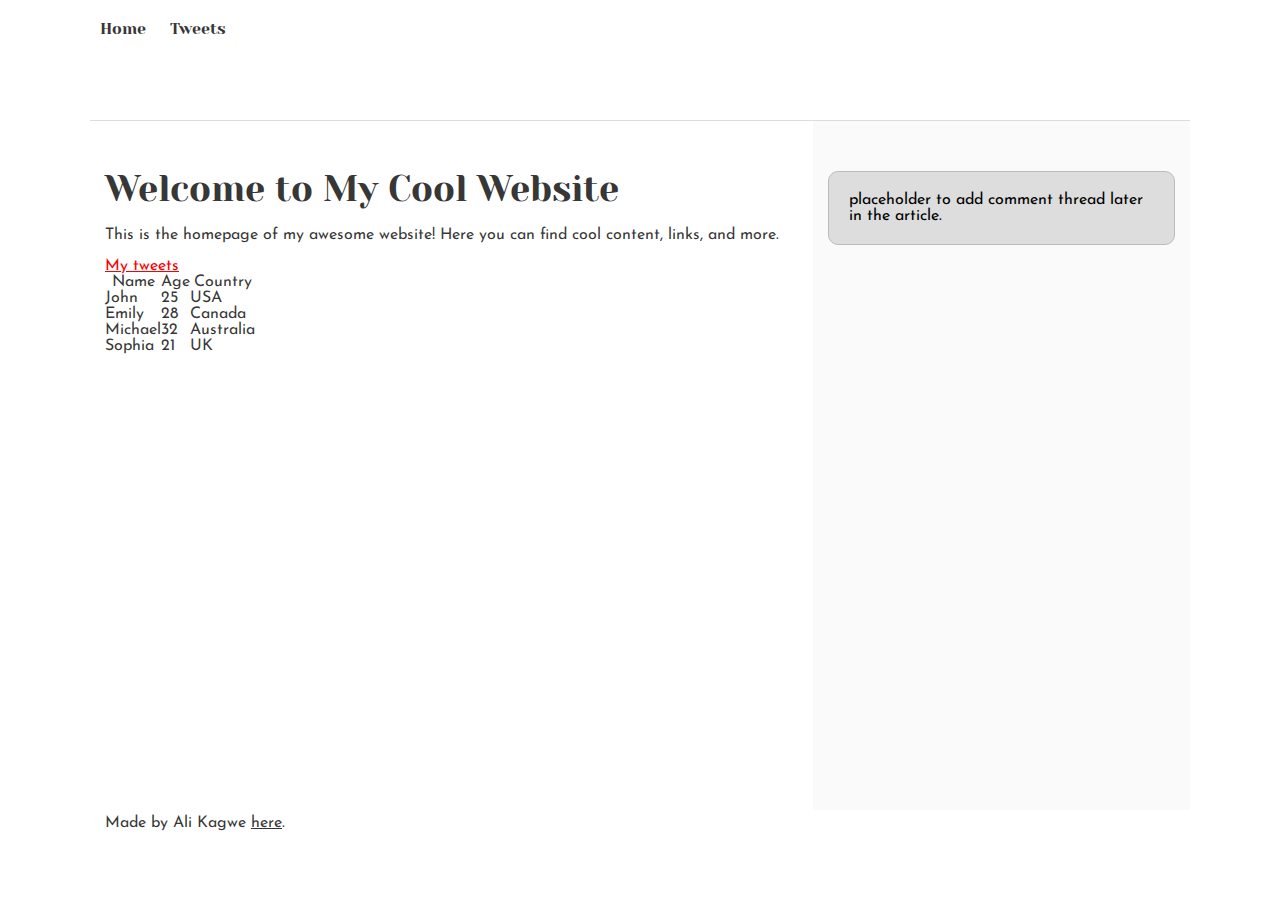
<file: css_basic/index.html>
<!DOCTYPE html>
<html lang="en">
<head>
    <meta charset="UTF-8">
    <meta name="viewport" content="width=device-width, initial-scale=1.0">
    <title>Document</title>
    <link href="base.css" rel="stylesheet">
    <link href="styles.css" rel="stylesheet">
</head>
<body>
    <header>
    <ul>
        <li><a href="index.html">Home</a></li>
        <li><a href="tweets.html">Tweets</a></li>
    </ul>
</header>
<main>
    <article>
        <h1>Welcome to My Cool Website</h1>
        <p>This is the homepage of my awesome website! Here you can find cool content, links, and more.</p>
        <a href="https://i.ibb.co/gTDZZT8/ALX-Logo-07.png "></a>
        <a href="tweets.html">My tweets</a>
        <table border="1">
            <thead>
                <tr>
                    <th>Name</th>
                    <th>Age</th>
                    <th>Country</th>
                </tr>
            </thead>
            <tbody>
                <tr>
                    <td>John</td>
                    <td>25</td>
                    <td>USA</td>
                </tr>
                <tr>
                    <td>Emily</td>
                    <td>28</td>
                    <td>Canada</td>
                </tr>
                <tr>
                    <td>Michael</td>
                    <td>32</td>
                    <td>Australia</td>
                </tr>
                <tr>
                    <td>Sophia</td>
                    <td>21</td>
                    <td>UK</td>
                </tr>
            </tbody>
        </table>


    

        
    </article>
     <aside>
        <p>placeholder to add comment thread later in the article.</p>
    </aside>
</main>
<footer>
    <p>Made by Ali Kagwe <a href="https://i.ibb.co/gTDZZT8/ALX-Logo-07.png" target="_blank">here</a>.</p>
</footer>
    

    
</body>
</html>
</file>
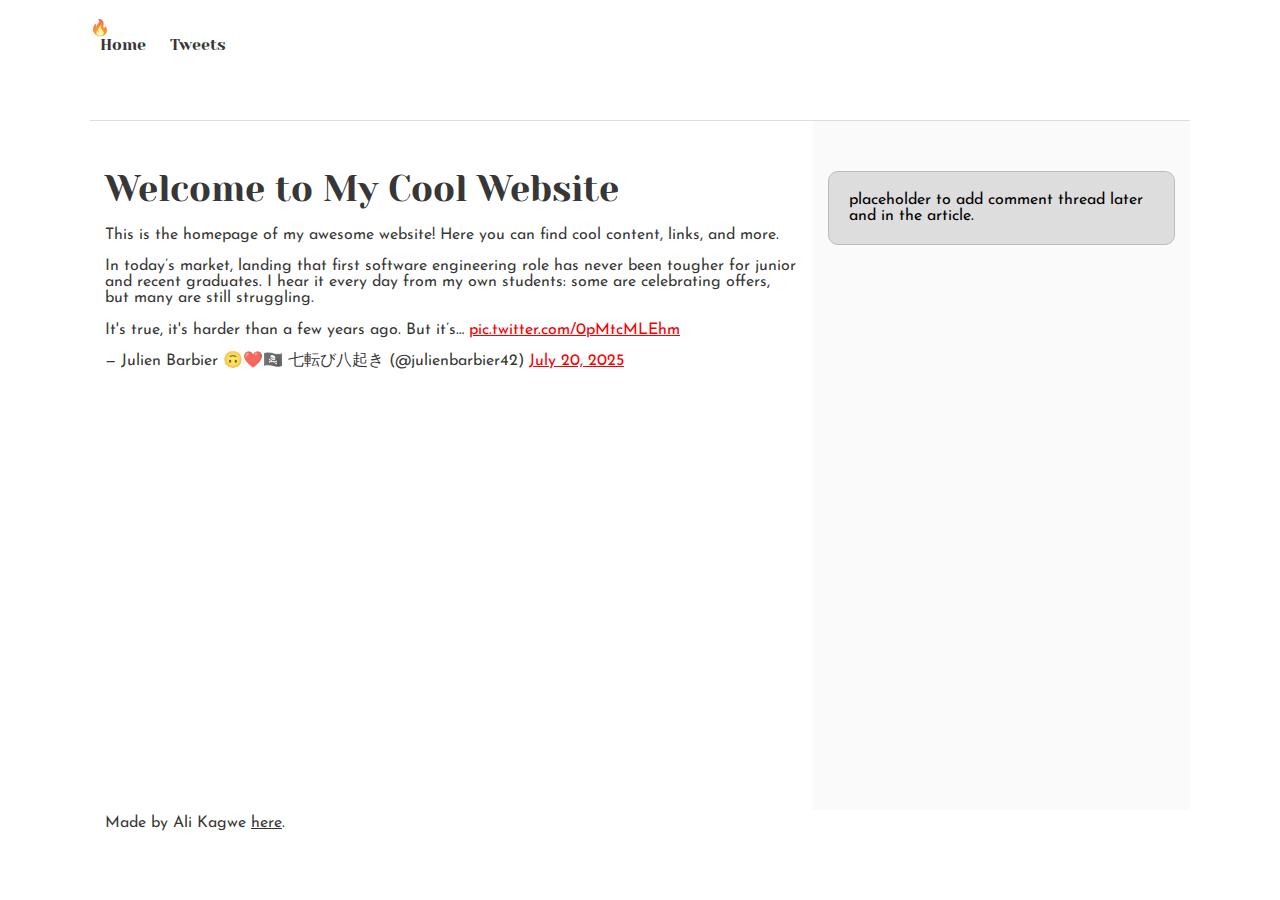
<file: css_basic/tweets.html>
<!DOCTYPE html>
<html lang="en">
<head>
    <meta charset="UTF-8">
    <meta name="viewport" content="width=device-width, initial-scale=1.0">
    <title>Document</title>
    <link href="base.css" rel="stylesheet">
    <link href="styles.css" rel="stylesheet">
</head>
<body>
    <header>
        &#128293;
    <ul>
        <li><a href="index.html">Home</a></li>
        <li><a href="tweets.html">Tweets</a></li>
    </ul>
</header>
<main>
    <article>
        <h1>Welcome to My Cool Website</h1>
        <p>This is the homepage of my awesome website! Here you can find cool content, links, and more.</p>
        <a href="https://i.ibb.co/gTDZZT8/ALX-Logo-07.png "></a>
        <blockquote class="twitter-tweet"><p lang="en" dir="ltr">In today’s market, landing that first software engineering role has never been tougher for junior and recent graduates. I hear it every day from my own students: some are celebrating offers, but many are still struggling. <br><br>It&#39;s true, it&#39;s harder than a few years ago. But it’s… <a href="https://t.co/0pMtcMLEhm">pic.twitter.com/0pMtcMLEhm</a></p>&mdash; Julien Barbier 🙃❤️🏴‍☠️ 七転び八起き (@julienbarbier42) <a href="https://twitter.com/julienbarbier42/status/1947010659566362818?ref_src=twsrc%5Etfw">July 20, 2025</a></blockquote> <script async src="https://platform.twitter.com/widgets.js" charset="utf-8"></script>
    

        

    </article>
     <aside>
        <p>placeholder to add comment thread later and in the article.</p>
    </aside>
</main>
<footer>
    <p>Made by Ali Kagwe <a href="https://i.ibb.co/gTDZZT8/ALX-Logo-07.png" target="_blank">here</a>.</p>
</footer>
    
    
</body>
</html>
</file>
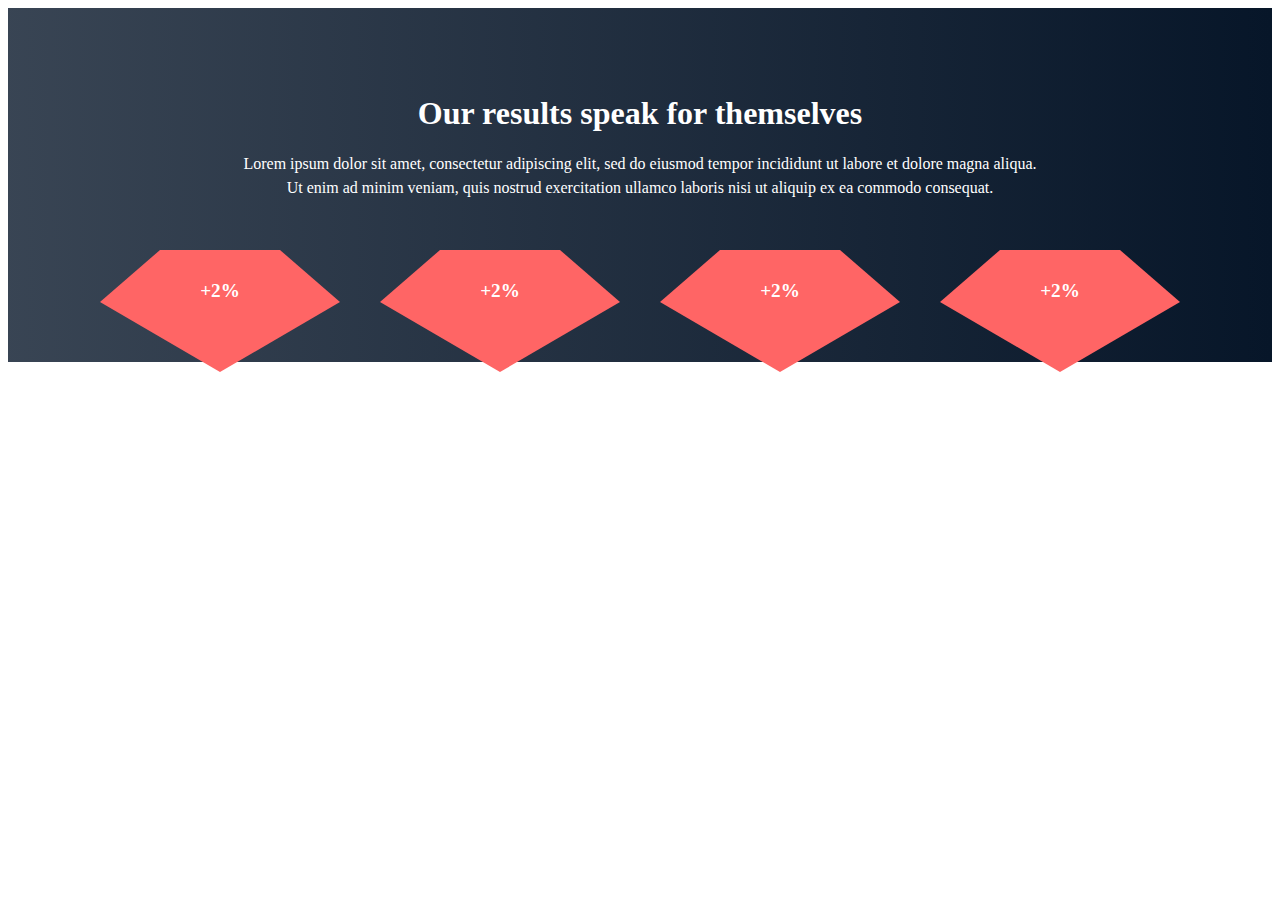
<file: headphones/6-index.html>
<!DOCTYPE html>
<html lang="en">
<head>
    <meta charset="UTF-8">
    <meta name="viewport" content="width=device-width, initial-scale=1.0">
    <title>Document</title>
    <link rel="stylesheet" href="6-styles.css">
</head>
<body>
    
<section class="results">

    <div class="results-text">
        <h2>Our results speak for themselves</h2>
        <p>Lorem ipsum dolor sit amet, consectetur adipiscing elit, sed do eiusmod tempor incididunt ut labore et dolore magna aliqua. Ut enim ad minim veniam, quis nostrud exercitation ullamco laboris nisi ut aliquip ex ea commodo consequat.</p>
    </div>

    <div class="pentagon-container">
        <div class="pentagon">
            <span class="value">+2%</span>
            <span class="label">Lorem ipsum dolor</span>
        </div>
        <div class="pentagon">
            <span class="value">+2%</span>
            <span class="label">Lorem ipsum dolor</span>
        </div>
        <div class="pentagon">
            <span class="value">+2%</span>
            <span class="label">Lorem ipsum dolor</span>
        </div>
        <div class="pentagon">
            <span class="value">+2%</span>
            <span class="label">Lorem ipsum dolor</span>
        </div>
    </div>
</section>
</body>
</html>
</file>
<file: css_basic/base.css>
/* Importing webfonts */
/* (If you're learning CSS, you should disregard that) */

@import url(https://fonts.googleapis.com/css?family=Yeseva+One);
@import url(https://fonts.googleapis.com/css?family=Josefin+Sans:400,700,700italic,400italic);


/* CSS reset rules */

html, body {
	height: 100%;
	min-height: 100%;
}
html, body, div, span, applet, object, iframe,
h1, h2, h3, h4, h5, h6, p, blockquote, pre,
a, abbr, acronym, address, big, cite, code,
del, dfn, img, ins, kbd, q, s, samp,
small, strike, sub, sup, tt, var,
b, u, i, center,
dl, dt, dd,
fieldset, form, label, legend,
table, caption, tbody, tfoot, thead, tr, th, td,
article, aside, canvas, details, embed, 
figure, figcaption, footer, header, hgroup, 
menu, nav, output, ruby, section, summary,
time, mark, audio, video {
	margin: 0;
	padding: 0;
	border: 0;
	font-size: 100%;
	font: inherit;
	vertical-align: baseline;
}
/* HTML5 display-role reset for older browsers */
article, aside, details, figcaption, figure, 
footer, header, hgroup, menu, nav, section {
	display: block;
}
body {
	line-height: 1;
}
blockquote, q {
	quotes: none;
}
blockquote:before, blockquote:after,
q:before, q:after {
	content: '';
	content: none;
}
table {
	border-collapse: collapse;
	border-spacing: 0;
}


/* Fonts and colors */

body {
	font-family: 'Josefin Sans', serif;
	color: rgba(0, 0, 0, 0.8);
}
h1, h2, h3, h4, h5, h6, header {
	font-family: 'Yeseva One', sans-serif;
}
article {
}
header {
	border-bottom: 1px solid rgb(221,221,221);
	transition: border-bottom-color 1s ease;
}
header a {
	color: rgba(0, 0, 0, 0.8);
}
aside {
	background: #FAFAFA;
}
aside p {
	border: 1px solid #bbb;
	background: #ddd;
	color: black;
}
footer a {
	color: rgba(0, 0, 0, 0.8);
}
a {
	color: #F80002;
}


/* Positioning and margins */

@media (min-width: 1100px) {
	body {
		width: 1100px;
		margin: 0 auto;
	}
}

article {
	padding: 50px 15px;
}
article > *:first-child {
	margin-top: 0;
}
aside {
	padding: 50px 15px;
}
header .right {
	float: right;
	margin: 0 10px 15px;
}


/* Header */
header {
	padding: 20px 0;
	height: 80px;
}
header ul {
	list-style: none;
	margin: 0;
	padding: 0;
}
header li {
	display: inline;
	vertical-align:middle;
}
header li:first-child {
	margin: 0;
}
header li a {
	margin: 0 10px;
}
header li.logo {
	font-size: 36px;
}
header a {
	text-decoration: none;
}


/* Aside */

aside p {
	border-radius: 10px;
	padding: 20px 20px;
}


/* Footer */

footer {
	padding: 5px 15px;
	height: 80px;
}


/* Text styles and margins */

p {
	margin-bottom: 15px;
}
h1 {
	font-size: 36px;
	margin: 40px 0 20px;
}
h2 {
	font-size: 32px;
	margin: 30px 0 15px;
}
h3 {
	font-size: 28px;
	margin: 25px 0 10px;
}
h4 {
	font-size: 20px;
	font-weight: bold;
	margin: 20px 0 10px;
}
h5 {
	font-size: 18px;
	font-weight: bold;
	margin: 15px 0 10px;
}
h6 {
	font-weight: bold;
	margin: 5px 0;
}

@media (max-width: 800px) {
  body.works_on_smartphone {
  	display: block;
  }
  body.works_on_smartphone main {
  	display: block;
  }
  header .right {
  	float: none;
  }
}
</file>
<file: css_basic/styles.css>
body{
    background-image:url(https://previews.123rf.com/images/olgazhurba/olgazhurba1805/olgazhurba180500014/101212078-technology-background-and-abstract-digital-tech-circle-with-various-technological-elements.jpg);
    display: flex;
    flex-direction: column;
}
main{
    display: flex;
    flex-direction: row;
    flex: auto;
}
article{
    overflow-y: auto;
    flex: 2;
}
aside{
    overflow-y: auto;
    flex: 1;
}
</file>
<file: headphones/6-styles.css>
.results {
    background: linear-gradient(to right, rgba(7, 22, 41, 0.8), #071629);
    color: white;
    padding: 60px 20px;
    text-align: center;
}

.results-text {
    max-width: 800px;
    margin: 0 auto 50px;
}

.results-text h2 {
    font-size: 2rem;
    margin-bottom: 20px;
}

.results-text p {
    font-size: 1rem;
    line-height: 1.5;
}

.pentagon-container {
    display: flex;
    justify-content: center;
    gap: 40px;
    flex-wrap: wrap;
}

.pentagon {
    width: 120px;
    height: 0;
    border-style: solid;
    border-width: 0 60px 52px 60px;
    border-color: transparent transparent #FF6565 transparent;
    position: relative;
    display: flex;
    flex-direction: column;
    align-items: center;
    justify-content: flex-start;
}

.pentagon:after {
    content: "";
    position: absolute;
    top: 52px;
    left: -60px;
    width: 0;
    border-style: solid;
    border-width: 70px 120px 0 120px;
    border-color: #FF6565 transparent transparent transparent;
}

.pentagon .value {
    position: absolute;
    top: 30px;
    font-weight: bold;
    font-size: 1.2rem;
}

.pentagon .label {
    position: absolute;
    top: 60px;
    font-size: 0.8rem;
}
</file>
